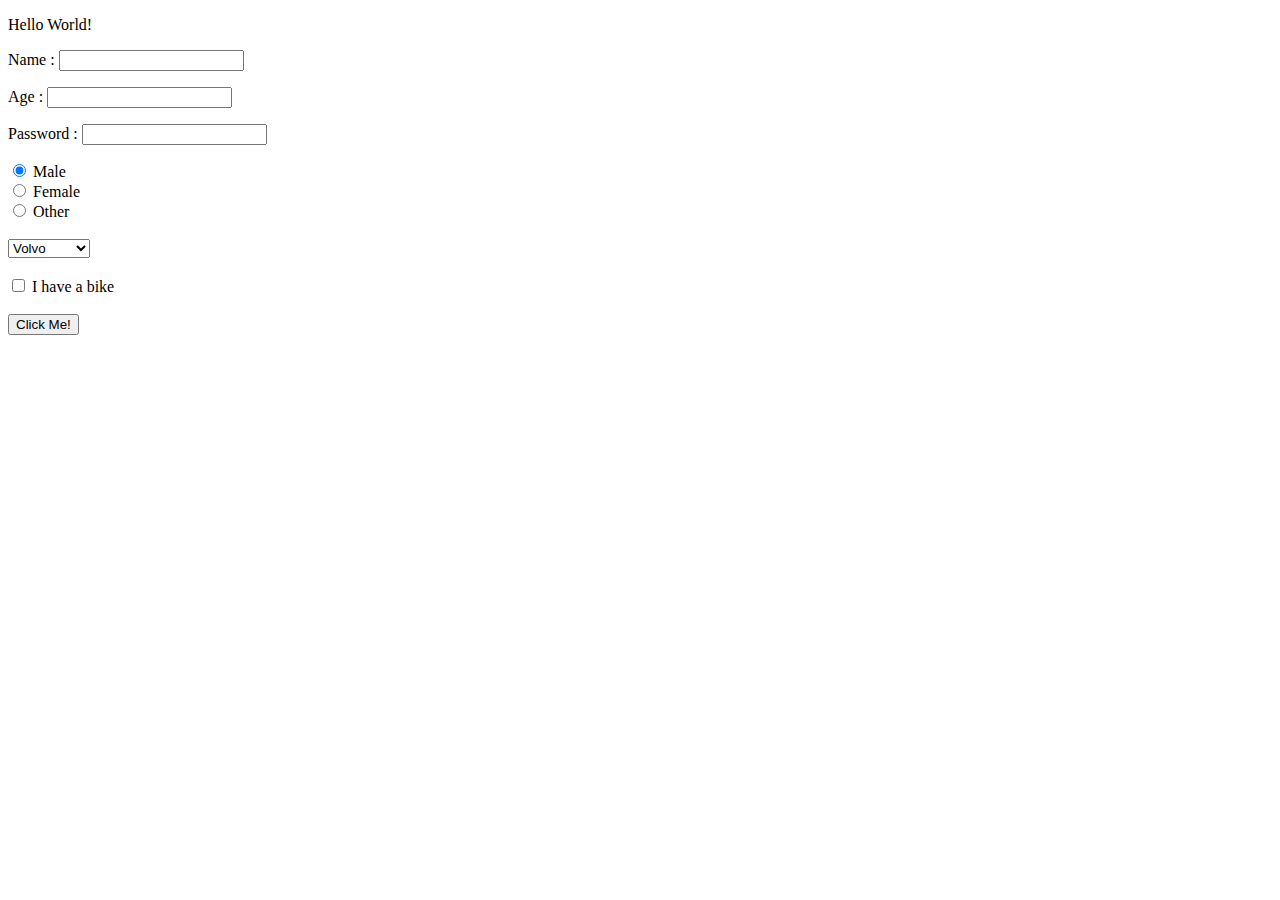
<file: ex2.html>
<!DOCTYPE html>
<html lang="en">
<head>
    <meta charset="UTF-8">
    <meta name="viewport" content="width=device-width, initial-scale=1.0">
    <meta http-equiv="X-UA-Compatible" content="ie=edge">
    <title>Document</title>
    <script src="ex2.js"></script>    
    
</head>
<body>
    <p>Hello World!</p>
    <p>Name : <input type="text" id="nameTxt"></p>
    <p>Age  : <input type="number" id="ageTxt"></p>
    <p>Password  : <input type="password" id="passwordTxt"></p>
    <input type="radio" name="gender" value="male" checked= "checked" > Male<br>
<input type="radio" name="gender" value="female" > Female<br>
<input type="radio" name="gender" value="other" > Other
<br><br>
<select id ="carType">
        <option value="volvo" >Volvo</option>
        <option value="Mitsubishi" >Mitsubishi</option>
        <option value="Honda">Honda</option>
        <option value="Ford">Ford</option>
      </select>
      <br>

<br>
<input type="checkbox" name="vehicle1" value="Bike" id="boolbike"> I have a bike<br>
<br>
    <button onclick="clicked()">Click Me!</button>
    
</body>
</html>
</file>
